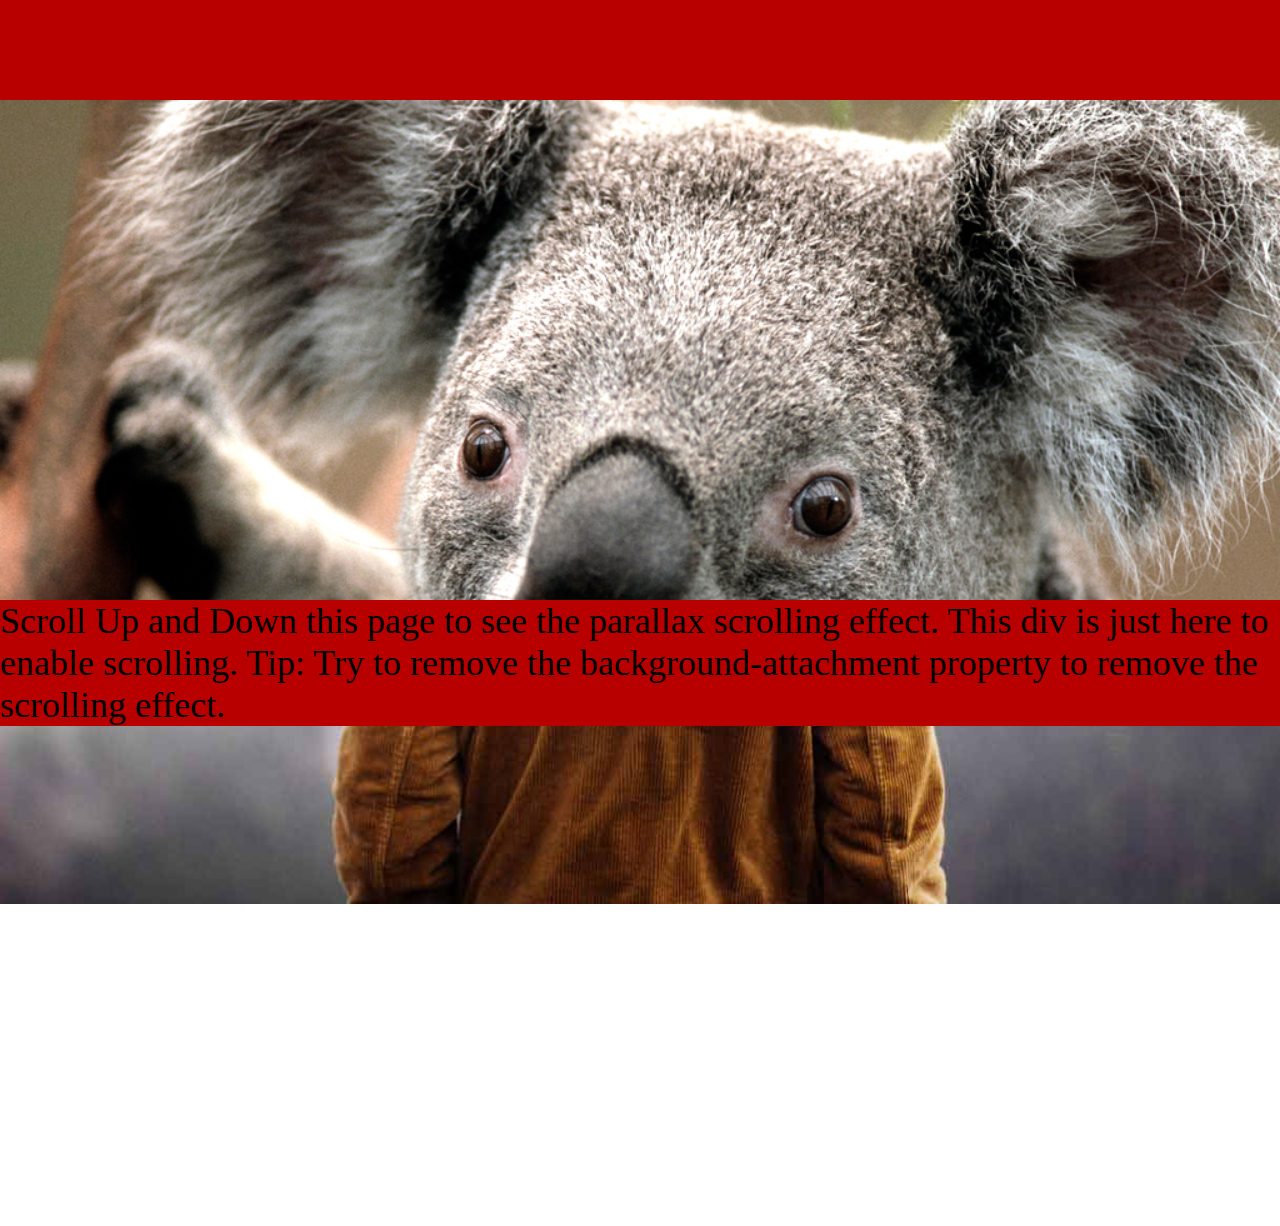
<file: Parallax/index.html>
<!DOCTYPE html>
<html>
<head>
	<title>Parallax</title>
	<link rel="stylesheet" type="text/css" href="index.css">
	<meta charset="utf-8">
</head>
<body>
<div id="header"></div>
<div class="parallax" id="parallax1"></div>
<div id="header" style="height:auto;font-size:36px">
Scroll Up and Down this page to see the parallax scrolling effect.
This div is just here to enable scrolling.
Tip: Try to remove the background-attachment property to remove the scrolling effect.
</div>
<div class="parallax" id="parallax2"></div>
</body>
</html>
</file>
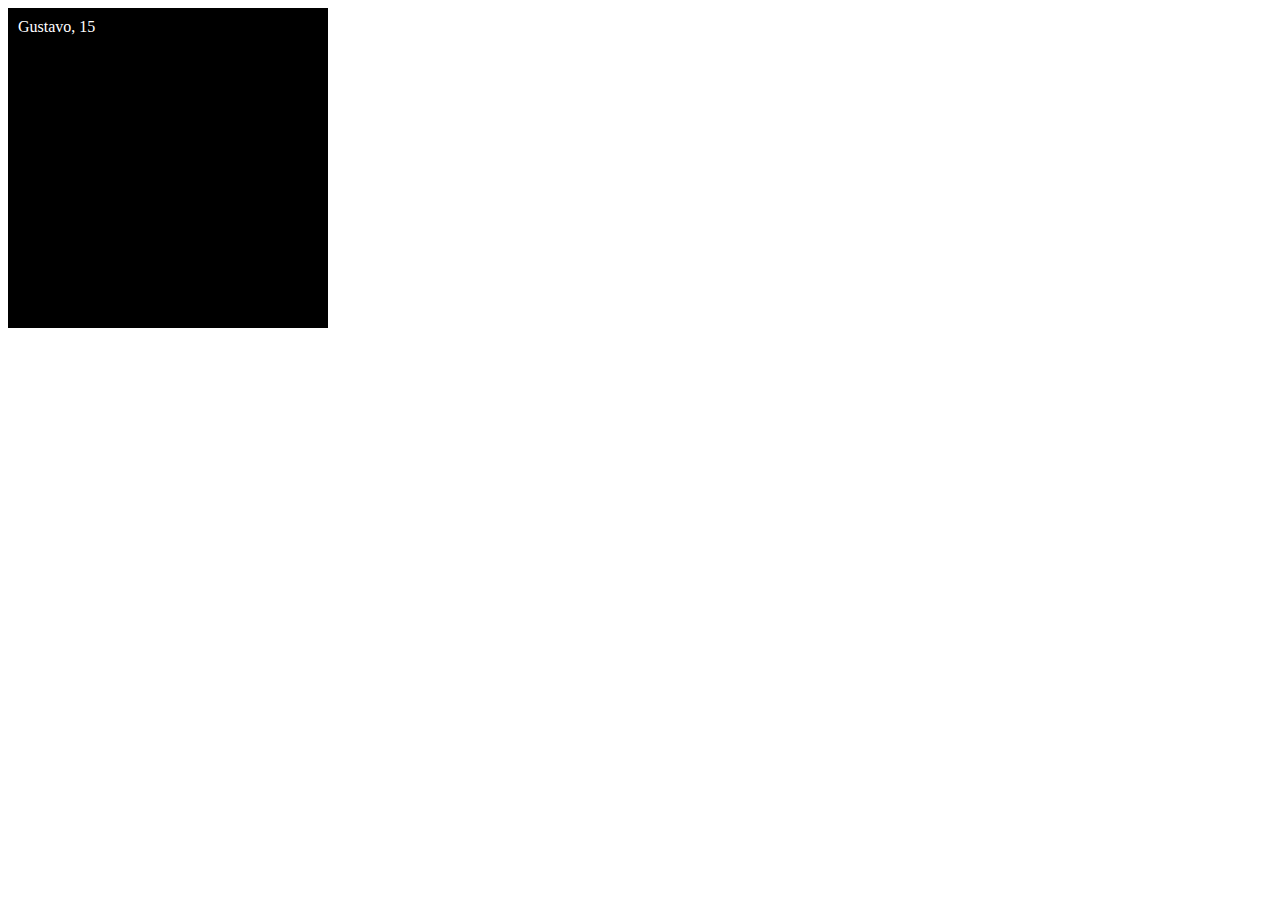
<file: js_object.html>
<html>
<head>
	<title></title>
</head>
<body>
<div id="tela"></div>
<script type="text/javascript">
	var pessoa = {
	nome:"Gustavo",
	idade:"15",
	email:"gustavobessa2001@gmail.com"
	};
	
	var div = {
	width:"300px",
	height:"300px",
	color:"black",
	padding:"10px",
	text:"white"
	}

var status = pessoa.nome +", "+ pessoa.idade;

//EXECUÇÃO
document.getElementById("tela").innerHTML = status;
alert(div.width+"/"+div.height+"/"+div.color);
document.getElementById("tela").style.width = div.width;
document.getElementById("tela").style.height = div.height;
document.getElementById("tela").style.background = div.color;
document.getElementById("tela").style.padding = div.padding;
document.getElementById("tela").style.color = div.text;
</script>
</body>
</html>
</file>
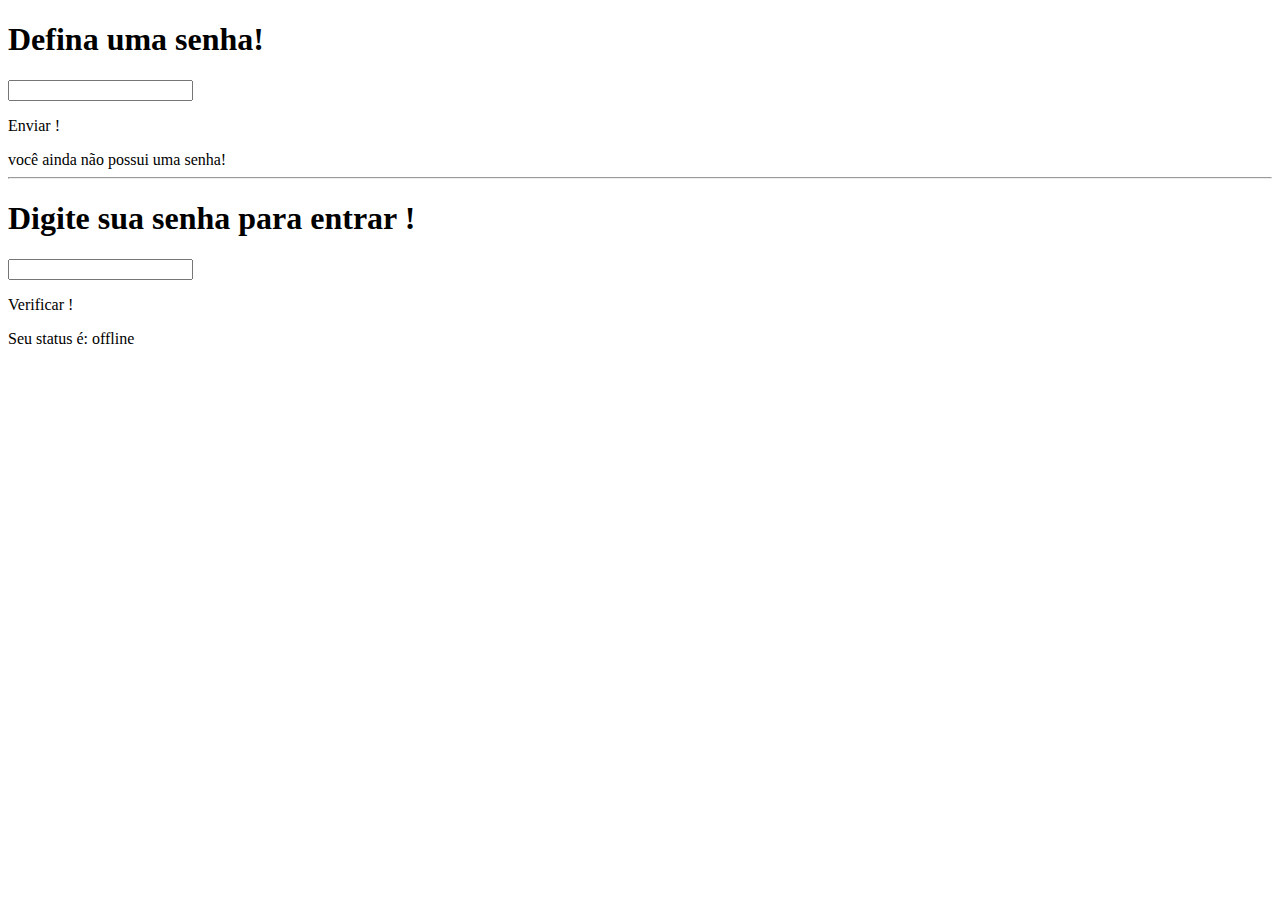
<file: LocalStorage.html>
<!DOCTYPE html>
<html>
<head>
<script>
function load() {
		if (localStorage.pass == undefined) {
			document.getElementById("result1").innerHTML = "você ainda não possui uma senha!";
		}else{
			document.getElementById("result1").innerHTML = "Faça o login!";
		}
        if (localStorage.passWord !== undefined) {
            document.getElementById("result2").innerHTML = "Seu status é: online";
        } else {
            document.getElementById("result2").innerHTML = "Seu status é: offline";
        }
		}
function pass() {
            localStorage.pass = document.getElementById("pass").value;
        if (localStorage.pass !== undefined) {
            document.getElementById("result1").innerHTML = "Sua senha é: " + localStorage.pass + ".";
        } else {
            localStorage.pass = undefined;
        }
}
function verificar() {
            localStorage.passWord = document.getElementById("pass_teste").value;
            if (localStorage.passWord == localStorage.pass) {
            	localStorage.status = "online";
            } else {
            	localStorage.status = "offline";
            	alert('Senha incorreta');	
        	}
        document.getElementById("result2").innerHTML = "Seu status é: " + localStorage.status + ".";
}
</script>
</head>
<body onload="load()">
<h1>Defina uma senha!</h1>
<input type="password" name="pass" id="pass"><p>
<a onclick="pass()">Enviar !</a></p>
<div id="result1"></div>

<hr>

<h1>Digite sua senha para entrar !</h1>
<input type="password" name="pass_teste" id="pass_teste">
<p><a onclick="verificar()">Verificar !</a></p>
<div id="result2"></div>
</body>
</html>
</file>
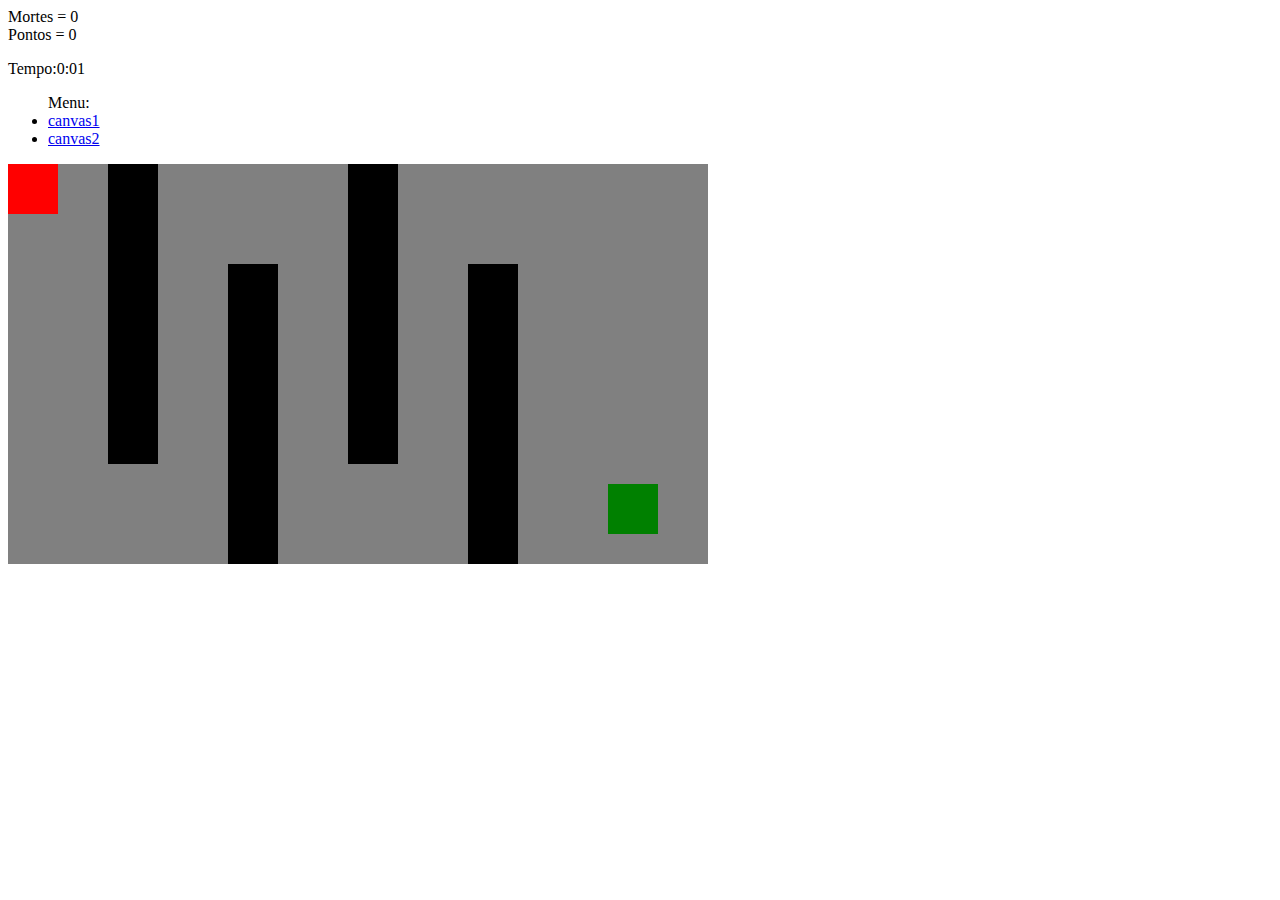
<file: Keyboard/canvas1.html>
<html>
<body onload="obstaculos();tempo();">
<script>
var positionx = 0;
var positiony = 0;
var mortes = 0;
var pontos = 0;
var segundo1 = 0;
var segundo2 = 0;
var minuto = 0;

//OBSTACULOS POSICIONAMENTO
var obs1x = 100;
var obs1y = 0;
var obs2x = 220;
var obs2y = 100;
var obs3x = 340;
var obs3y = 0;
var obs4x = 460;
var obs4y = 100;
var fimx = 600;
var fimy = 320;
var margin1x = obs1x +"px";
var margin1y = obs1y +"px";
var margin2x = obs2x +"px";
var margin2y = obs2y +"px";
var margin3x = obs3x +"px";
var margin3y = obs3y +"px";
var margin4x = obs4x +"px";
var margin4y = obs4y +"px";
var marginfimx = fimx +"px";
var marginfimy = fimy +"px";
function obstaculos() {
document.getElementById('obs1').style.marginLeft = margin1x;
document.getElementById('obs1').style.marginTop = margin1y;
document.getElementById('obs2').style.marginLeft = margin2x;
document.getElementById('obs2').style.marginTop = margin2y;
document.getElementById('obs3').style.marginLeft = margin3x;
document.getElementById('obs3').style.marginTop = margin3y;
document.getElementById('obs4').style.marginLeft = margin4x;
document.getElementById('obs4').style.marginTop = margin4y;
document.getElementById('final').style.marginLeft = marginfimx;
document.getElementById('final').style.marginTop = marginfimy;
}
//FIM OBSTACULOS POSICIONAMENTO

function tempo() {
    var recursiva = function () {
    segundo1 = segundo1 +1;
    
    if (segundo1 > 9) {
        segundo2 = segundo2 +1;
        segundo1 = 0;
    }
    
    if (segundo2 > 5) {
        if (segundo1 = 9) {
        minuto = minuto + 1;
        segundo1 = 0;
        segundo2 = 0;
    }
}
    document.getElementById('demo5').innerHTML= "Tempo:"+minuto+":"+segundo2+segundo1;
    setTimeout(recursiva,1000);
}
recursiva();
}

console.log(event);
document.addEventListener("keydown", function(event) {
document.getElementById('demo').innerHTML = `
    &nbsp;&nbsp;&nbsp;
    <b>which: ${event.which}</b>
    <br>&nbsp;
    <b>keyCode:</b> ${event.keyCode}
    <br>&nbsp;&nbsp;&nbsp;
    <b>shiftKey:</b> ${event.shiftKey}
    </br>&nbsp;&nbsp;&nbsp;&nbsp;
    <b>altKey:</b> ${event.altKey}
    <br>&nbsp;&nbsp;&nbsp;
    <b>ctrlKey:</b> ${event.ctrlKey}
    <br>&nbsp;&nbsp;
    <b>metaKey:</b> ${event.metaKey}
  `;

//PLAYER
if (positionx >=0) {
    if ( positionx < 640) {
if (event.keyCode == 39 || event.keyCode == 68) {
    positionx = 40 + positionx;
    var marginx = positionx+"px";
}}}
if (positionx >0) {
if (event.keyCode == 37 || event.keyCode == 65) {
    positionx = -40 + positionx;
    var marginx = positionx+"px";
}}

if (positiony >=0) {
    if ( positiony < 320) {
if (event.keyCode == 40 || event.keyCode == 83) {
    positiony = 40 + positiony;
    var marginy = positiony+"px";
}}}
if (positiony >0) {
if (event.keyCode == 38 || event.keyCode == 87) {
    positiony = -40 + positiony;
    var marginy = positiony+"px";
}}
//FIM PLAYER

//OBSTACULOS KILL
if (positionx == obs1x-20 && positiony <= 300 ||positionx == obs1x+20 && positiony <= 300) {
        mortes = mortes +1;
        positionx = 0;
        positiony = 0;
}
if (positionx == obs2x-20 && positiony >= 80 ||positionx == obs2x+20 && positiony >= 80) {
        mortes = mortes +1;       
        positionx = 0;
        positiony = 0;
}
if (positionx == obs3x-20 && positiony <= 300 ||positionx == obs3x+20 && positiony <= 300) {
        mortes = mortes +1;       
        positionx = 0;
        positiony = 0;
}
if (positionx == obs4x-20 && positiony >= 80 ||positionx == obs4x+20 && positiony >= 80) {
        mortes = mortes +1;       
        positionx = 0;
        positiony = 0;
}
//FIM OBSTACULOS KILL

//VITORIA
if (positionx == fimx && positiony == fimy) {
    if (segundo2 >= 1) {
        pontos = pontos + 10;
    }else{
        pontos = pontos + 20;
}
    positionx = 0;
    positiony = 0;
    segundo1 = 0;
    segundo2 = 0;
    minuto = 0;
}
//FIM VITORIA
        var marginx = positionx+"px";
        document.getElementById('demo2').innerHTML = "X = "+marginx;
        document.getElementById('player').style.marginLeft = marginx;
        var marginy = positiony+"px";
        document.getElementById('demo3').innerHTML = "Y = "+marginy;
        document.getElementById('player').style.marginTop = marginy;
        document.getElementById('demo4').innerHTML = "Mortes = "+ mortes+ "<br>Pontos = "+pontos;
});
</script>
<!--debug-->
<p id="demo" hidden>&nbsp;&nbsp;&nbsp;
    <b>which: ${event.which}</b>
    <br>&nbsp;
    <b>keyCode:</b> ${event.keyCode}
    <br>&nbsp;&nbsp;&nbsp;
    <b>shiftKey:</b> ${event.shiftKey}
    </br>&nbsp;&nbsp;&nbsp;&nbsp;
    <b>altKey:</b> ${event.altKey}
    <br>&nbsp;&nbsp;&nbsp;
    <b>ctrlKey:</b> ${event.ctrlKey}
    <br>&nbsp;&nbsp;
    <b>metaKey:</b> ${event.metaKey}</p>
<p id="demo2" hidden>X = 0%</p>
<p id="demo3" hidden>Y = 0%</p>
<!--FIM debug-->

<p id="demo4">Mortes = 0<br>Pontos = 0</p>
<p id="demo5">TEMPO</p>
<ul>Menu:
    <li><a href="canvas1.html">canvas1</a></li>
    <li><a href="canvas2.html">canvas2</a></li>
</ul>

<div id="canvas1" style="background: gray; position: fixed; width: 700px; height:400px;">
<div id="player" style="background:red; width:50px; height:50px; float: left;"></div>
<div id="obs1" style="background:black; width:50px; height: 300px; position: fixed;"></div>
<div id="obs2" style="background:black; width:50px; height: 300px; position: fixed;"></div>
<div id="obs3" style="background:black; width:50px; height: 300px; position: fixed;"></div>
<div id="obs4" style="background:black; width:50px; height: 300px; position: fixed;"></div>
<div id="final" style="background:green; width:50px; height: 50px; position: fixed;"></div>

</div>
</body>
</html>
</file>
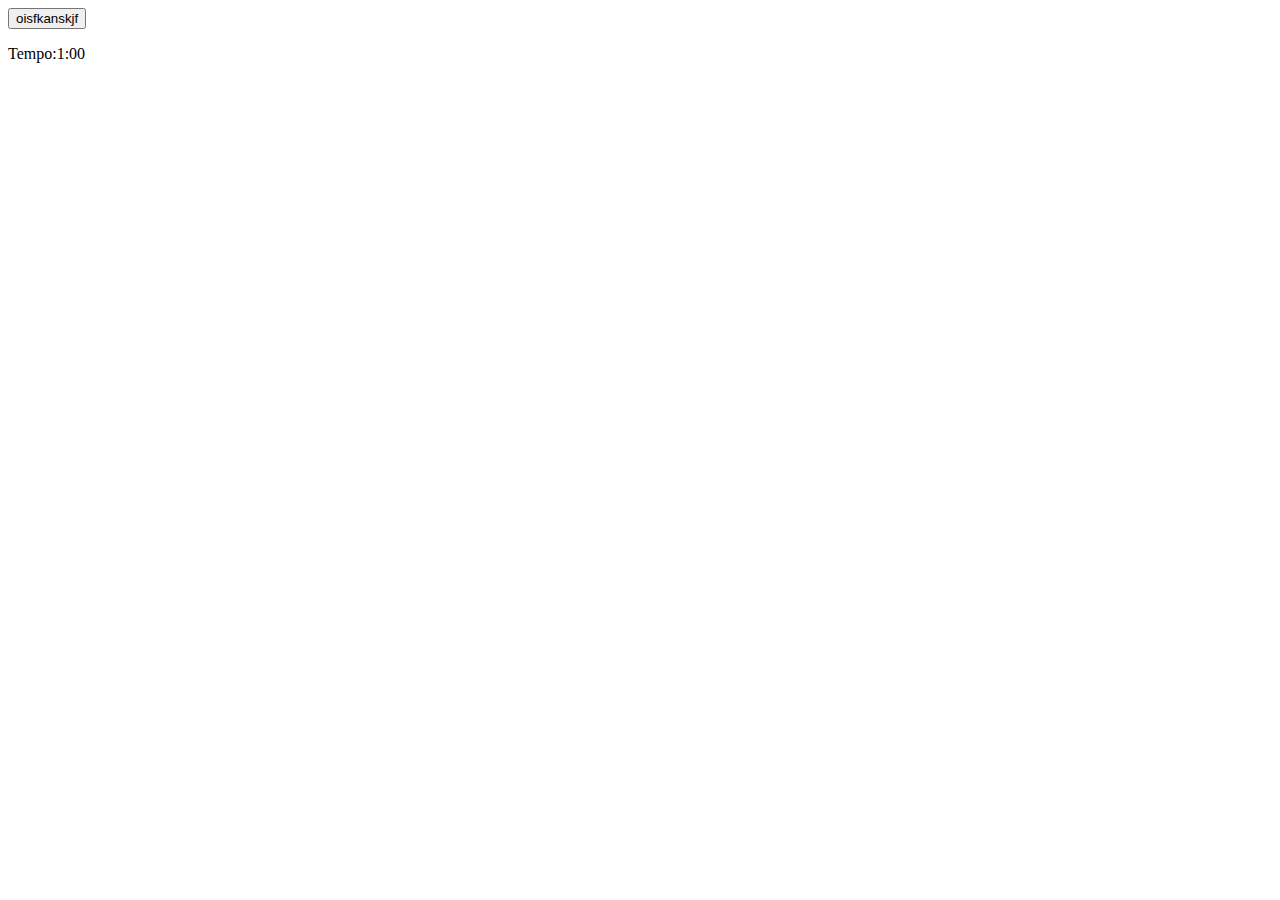
<file: Keyboard/canvas2.html>
<html>
<head>
    <title></title>
</head>
<body onload="tempo();">
<script type="text/javascript">
var minuto = 1;
var segundo1 = 1;
var segundo2 = 0;
var text = "";
console.log(event);
document.addEventListener("keydown", function(event) {
document.getElementById('demo').innerHTML = `
    &nbsp;&nbsp;&nbsp;
    <b>which: ${event.which}</b>
    <br>&nbsp;
    <b>keyCode:</b> ${event.keyCode}
    <br>&nbsp;&nbsp;&nbsp;
    <b>shiftKey:</b> ${event.shiftKey}
    </br>&nbsp;&nbsp;&nbsp;&nbsp;
    <b>altKey:</b> ${event.altKey}
    <br>&nbsp;&nbsp;&nbsp;
    <b>ctrlKey:</b> ${event.ctrlKey}
    <br>&nbsp;&nbsp;
    <b>metaKey:</b> ${event.metaKey}
  `;
    var text = "";
    var tecla;
    var possible = "qwer";

    for( var i=0; i < 1; i++ ){
        text += possible.charAt(Math.floor(Math.random() * possible.length));}
    document.getElementById('demo2').innerHTML = text+"///"+event.keyCode;
if (te == event.keyCode) {
    document.getElementById('demo4').innerHTML = "acertou";
}
});
function tempo() {
    var recursiva = function () {
    segundo1 = segundo1 -1;
    if (segundo1 < 0) {
        segundo2 = segundo2 - 1;
        segundo1 = 9;
    }
    if (segundo2 < 0) {
        minuto = minuto - 1;
        segundo2 = 5;
    }
    if (minuto < 0) {
        document.getElementById('demo3').innerHTML= "O tempo acabou !";
    }else{
    document.getElementById('demo3').innerHTML= "Tempo:"+minuto+":"+segundo2+segundo1;
    setTimeout(recursiva,1000);
}}
recursiva();
}
</script>
<button onclick="makeid()">oisfkanskjf</button>
<p id="demo"></p>
<p id="demo2"></p>
<p id="demo3"></p>
<p id="demo4"></p>
</body>
</html>
</file>
<file: Parallax/index.css>
body{
	margin:0px;
}
#header{
	width: 100%;
	background-color: #B80000;
	height: 100px;
}
.parallax {
    /* Set a specific height */
    min-height: 500px; 

    /* Create the parallax scrolling effect */
    background-attachment: fixed;
    background-position: center;
    background-repeat: no-repeat;
    background-size: cover;
}
#parallax1{
	background-image: url('parallax1.jpg');
}
#parallax2{
	background-image: url('parallax2.jpg');
}
</file>
